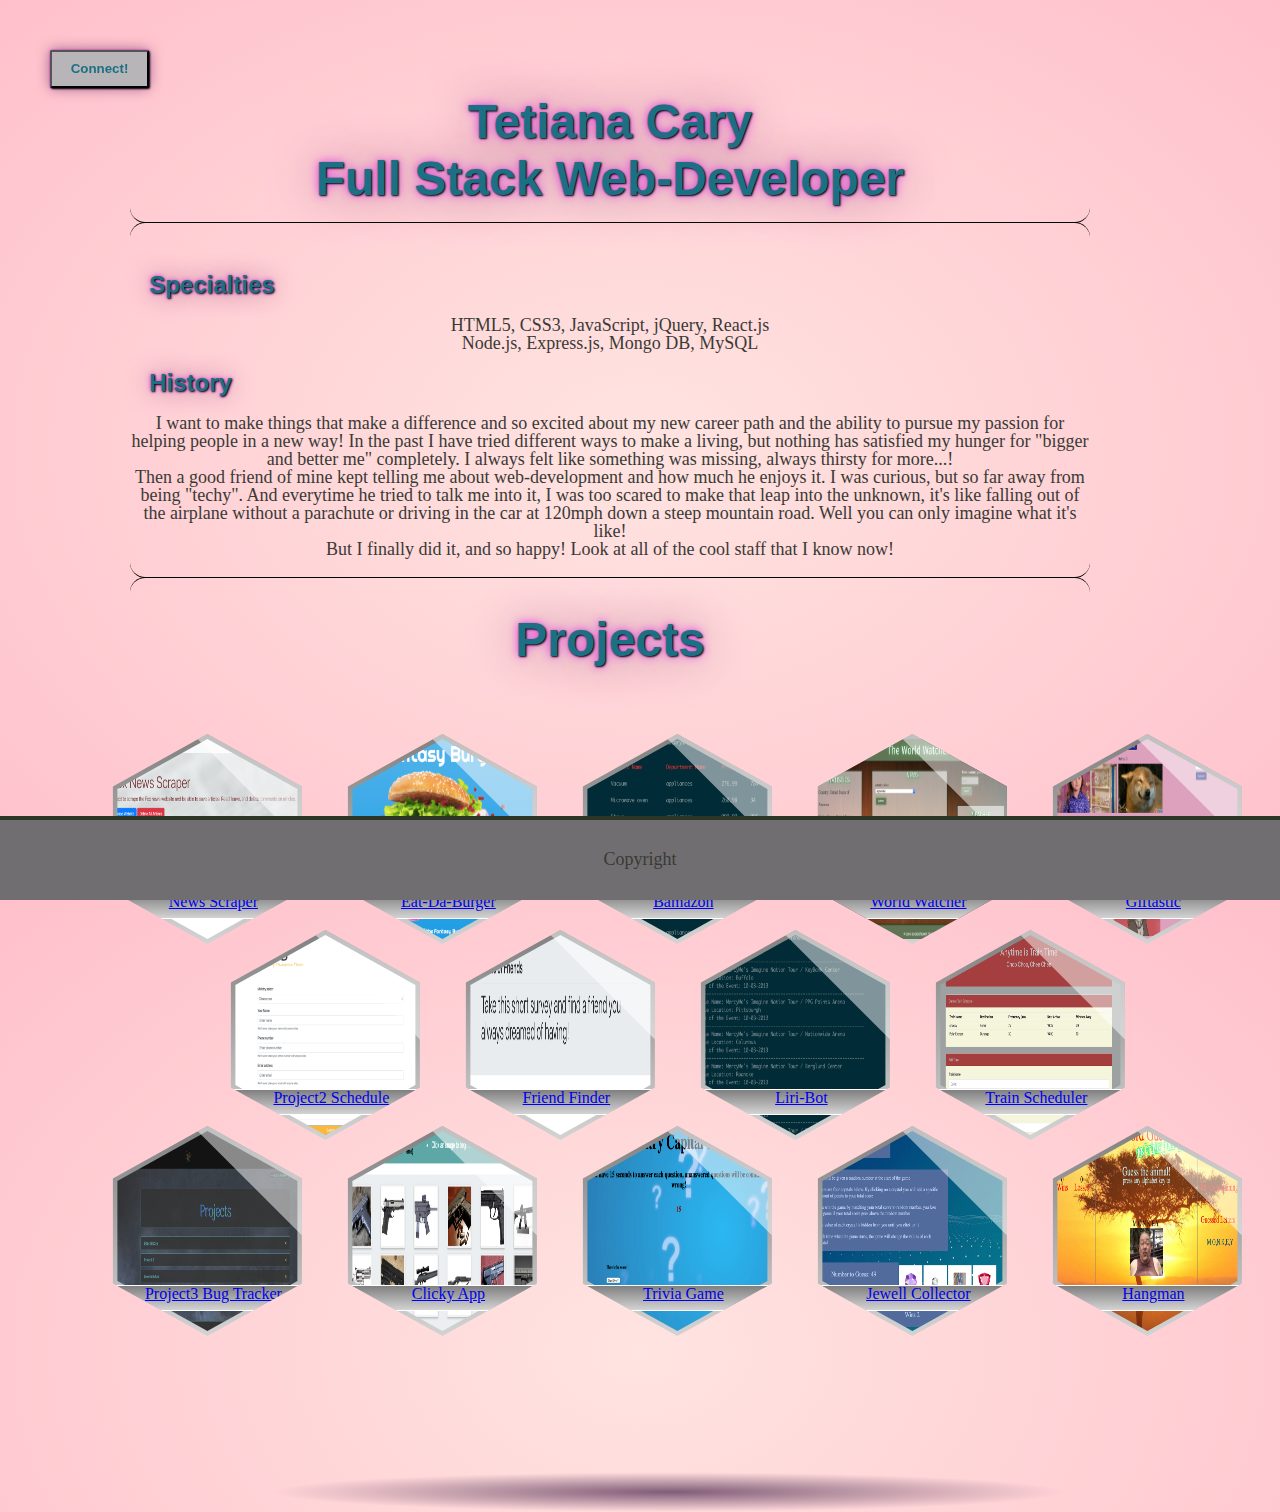
<file: index.html>
<!DOCTYPE html>
<html lang="en">

    <head>
        <meta charset="UTF-8" />
        <meta name="viewport" content="width=device-width, initial-scale=1.0" />
        <meta http-equiv="X-UA-Compatible" content="ie=edge" />
        <link href="https://fonts.googleapis.com/css?family=Kalam:400,700&display=swap" rel="stylesheet">
        <link rel="stylesheet" type="text/css" href="css/reset.css" />
        <link rel="stylesheet" type="text/css" href="css/style.css" />
        <title>Portfolio</title>
    </head>

    <body id="body">
        <!-- <header>Tetiana Cary</header> -->
        <div id="mySidenav" class="sidenav">
            <a href="javascript:void(0)" class="closebtn" onclick="closeNav()">&times;</a>
            <img id="pic" src="images/profilePic.jpeg" alt="Picture of me" class="img-thumbnail" />
            <a href="https://www.linkedin.com/in/tetiana-cary-816047b9/"><img src="images/linkedInIcon.png"
                    alt="Linked In Icon" style="width:25px;height:25px;"></a>
            <a href="https://github.com/tcary"><img src="images/gitHibIcon.png" alt="GitHub icon"
                    style="width:25px;height:25px;"></a>

        </div>

        <span onclick="openNav()"><button class="meet bouncy">Connect!</button></span>

        <div class="clearfix" id="main">
            <section class="main-section">
                <div id="me">
                    <h2>Tetiana Cary</h2>
                    <h2>Full Stack Web-Developer</h2>
                    <hr />
                </div>
                <div class="specialties">
                    <h3>Specialties</h3>
                    <p> HTML5, CSS3, JavaScript, jQuery, React.js</p>
                    <p>Node.js, Express.js, Mongo DB, MySQL</p>
                </div>
                <h3>History</h3>
                <p>
                    I want to make things that make a <strong>difference</strong>
                    and so excited about my new career path and the ability to pursue my
                    passion for helping people in a new way! In the past I have tried
                    different ways to make a living, but nothing has satisfied my hunger
                    for "bigger and better me" completely. I always felt like something
                    was missing, always thirsty for more...!
                </p>
                <p>
                    Then a good friend of mine kept telling me about web-development and
                    how much he enjoys it. I was curious, but so <strong>far</strong> away
                    from being "techy". And everytime he tried to talk me into it, I was
                    too scared to make that leap into the unknown, it's like falling out
                    of the airplane without a parachute or driving in the car at 120mph
                    down a steep mountain road. Well you can only imagine what it's like!
                </p>
                <p>
                    But I finally did it, and so happy! Look at
                    all of the cool staff that I know now!
                </p>

                <div id="me">
                    <!-- <h2>Tetiana Cary</h2> -->
                    <hr />
                    <h2 id="projects">Projects</h2>
                </div>
            </section>
            <div class="gallery">
                <div class="clipped-border">
                    <img src="./images/scrapper.png" id="clipped">
                    <div class="title">
                        <a href="https://scrraper.herokuapp.com/">News Scraper</a>
                    </div>
                </div>
                <div class="clipped-border">
                    <img src="./images/scheduler.png" id="clipped">
                    <div class="title">
                        <a href="https://project-2-scheduler.herokuapp.com/">Project2 Schedule</a>
                    </div>
                </div>
                <div class="clipped-border">
                    <img src="./images/burger.png" id="clipped">
                    <div class="title">
                        <a href="https://blooming-tundra-46715.herokuapp.com/">Eat-Da-Burger</a>
                    </div>
                </div>
                <div class="clipped-border">
                    <img src="./images/friendFinder.png" id="clipped">
                    <div class="title">
                        <a href="https://cryptic-wave-72940.herokuapp.com/">Friend Finder</a>
                    </div>
                </div>
                <div class="clipped-border">
                    <img src="./images/bamazon.png" id="clipped">
                    <div class="title">
                        <a href="https://github.com/tcary/bamazon">Bamazon</a>
                    </div>
                </div>
                <div class="clipped-border">
                    <img src="./images/liriBot.png" id="clipped">
                    <div class="title">
                        <a href="https://github.com/tcary/liri-node-app">Liri-Bot</a>
                    </div>
                </div>
                <div class="clipped-border">
                    <img src="./images/worldWatcher.png">
                    <div class="title">
                        <a href="https://mattroger.github.io/project1/">World Watcher</a>
                    </div>
                </div>
                <div class="clipped-border">
                    <img src="./images/trainScheduler.png" id="clipped">
                    <div class="title">
                        <a href="https://tcary.github.io/TrainTime/">Train Scheduler</a>
                    </div>
                </div>
                <div class="clipped-border">
                    <img src="./images/giftastic.png" id="clipped">
                    <div class="title">
                        <a href="https://tcary.github.io/Giftastic/">Giftastic</a>
                    </div>
                </div>
                <div class="clipped-border">
                    <img src="./images/bugTracker.png" id="clipped">
                    <div class="title">
                        <a href="https://mighty-meadow-63283.herokuapp.com/">Project3 Bug Tracker</a>
                    </div>
                </div>
                <div class="clipped-border">
                    <img src="./images/clickyApp.png" id="clipped">
                    <div class="title">
                        <a href="https://intense-atoll-97296.herokuapp.com/">Clicky App</a>
                    </div>
                </div>
                <div class="clipped-border">
                    <img src="./images/capitalTrivia.png" id="clipped">
                    <div class="title">
                        <a href="https://tcary.github.io/TriviaGame/">Trivia Game</a>
                    </div>
                </div>
                <div class="clipped-border">
                    <img src="./images/crystalCollector.png" id="clipped">
                    <div class="title">
                        <a href="https://tcary.github.io/unit-4-game/">Jewell Collector</a>
                    </div>
                </div>
                <div class="clipped-border">
                    <img src="./images/hangman.png" id="clipped">
                    <div class="title">
                        <a href="https://tcary.github.io/Word-Guess-Game/">Hangman</a>
                    </div>
                </div>
                <div class="shadow"></div>

                <footer id="foot">
                    <p class="down">Copyright</p>
                </footer>
            </div>
            <script src="./app.js"></script>
    </body>

</html>
</file>
<file: css/style.css>
:root {
  --width: 100%;
  --height: 100%;
  --border-width: 200px;
  --border-height: 200px;
}

html,
body {
  background: radial-gradient(mistyrose, pink);
  height: 100%;
  width: 100%;
  position: relative;
  display: block;
  content: "";
  justify-content: center;
  clear: both;
}

.gallery {
  position: relative;
  height: 100%;
  width: 100%;
  margin: 2% 8%;
}

.title {
  position: absolute;
  bottom: 15px;
  padding-bottom: 8px;
  border: 1px solid;
  width: 100%;
  color: #ffffff;
  background: linear-gradient(grey, lightgrey);
  margin-bottom: 10px;
  text-align: center;
}

button {
  display: flex;
  margin: 0 0.3em 0.3em 0;
  background-color: #b8b5b8;
  color: rgb(28, 112, 133);
  padding: 0.7em 1.4em;
  border-radius: 0.15em;
  box-sizing: border-box;
  font-weight: 700;
  box-shadow: 1px 1px 2px black, 0 0 1em rgb(161, 95, 142),
    0 0 0.2em rgb(238, 46, 245);
  text-align: center;
  position: relative;
  font-family: "Fira Sans", sans-serif;
  z-index: 1000;
  cursor: pointer;
}

.meet {
  position: sticky;
  top: 50px;
  left: 50px;
}

button:focus {
  outline-color: #2b3624;
}

#pic {
  float: left;
  margin: 20px;
  margin-bottom: 50px;
  width: 200px;
  box-shadow: 1px 1px 2px black, 0 0 1em rgb(161, 95, 142),
    0 0 0.2em rgb(238, 46, 245);
  height: 275px;
}

.main-section {
  width: 100%;
  max-width: 960px;
  padding: 30px;
  margin: 30px 100px;
  text-align: center;
}

input {
  width: 100%;
  height: 25px;
  margin-right: 800px;
  margin-bottom: 10px;
  margin-top: 10px;
  text-align: left;
  padding: 0 10px;
  font-size: 14px;
  border: 1px solid #666666;
  float: left;
  display: block;
}

textarea {
  width: 100%;
  height: 200px;
  margin: 10px 0;
  display: block;
  border: 1px solid #666666;
  padding: 0 10px;
  float: left;
  display: block;
  font-size: 14px;
}

p {
  color: #3a3a35;
  font-size: large;
}

h2 {
  font-family: "Kalam", cursive;
  font-weight: 700;
  color: rgb(28, 112, 133);
  font-size: -webkit-xxx-large;
  text-shadow: 1px 1px 2px black, 0 0 1em rgb(161, 95, 142),
    0 0 0.2em rgb(238, 46, 245);
  font-family: "Fira Sans", sans-serif;
  text-align: center;
  margin-bottom: 1%;
}

h3 {
  font-weight: 800;
  color: rgb(28, 112, 133);
  font-size: x-large;
  text-shadow: 1px 1px 2px black, 0 0 1em rgb(161, 95, 142),
    0 0 0.2em rgb(238, 46, 245);
  font-family: "Fira Sans", sans-serif;
  text-align: left;
  margin: 2%;
}

hr {
  overflow: visible;
  height: 30px;
  border-style: solid;
  border-color: black;
  border-width: 1px 0 0 0;
  border-radius: 20px;
  /* width: 82%; */
  margin-top: 2%;
}
hr:before {
  /* Not really supposed to work, but does */
  display: block;
  content: "";
  height: 30px;
  margin-top: -31px;
  border-style: solid;
  border-color: black;
  border-width: 0 0 1px 0;
  border-radius: 20px;
}

a:-webkit-any-link {
  /* color: -webkit-link; */
  cursor: pointer;
}
/* The side navigation menu */

.sidenav {
  height: 100%;
  width: 0;
  /* 0 width - changing this with JavaScript */
  position: fixed;
  z-index: 1001;
  top: 0;
  left: 0;
  background-color: #111;
  overflow-x: hidden;
  /* Disable horizontal scroll */
  padding-top: 60px;
  /* Place content 60px from the top */
  transition: 0.5s;
  /* 0.5 second transition effect to slide in the sidenav */
}
/* The navigation menu links */

.sidenav a {
  text-shadow: none;
  padding: 8px 8px 8px 32px;
  text-decoration: none;
  font-size: 25px;
  color: rgb(249, 161, 252);
  display: block;
  transition: 0.3s;
}

/* When you mouse over the navigation links, change their color */
.sidenav a:hover {
  color: #f1f1f1;
}
/* Position and style the close button (top right corner) */
.sidenav .closebtn {
  position: absolute;
  top: 0;
  right: 25px;
  font-size: 36px;
  margin-left: 50px;
}
.openbtn {
  font-size: 20px;
  cursor: pointer;
  background-color: #111;
  color: white;
  padding: 10px 15px;
  border: none;
}

.openbtn:hover {
  background-color: #444;
}

/* Style page content - use this if you want to push the page content to the right when you open the side navigation */
#body {
  transition: margin-left 0.5s; /* If you want a transition effect */
  /* padding: 20px; */
}

label {
  float: left;
}

footer {
  padding: 30px 0;
  clear: both;
  position: fixed;
  /* z-index: 1000; */
  background: #706e70;
  width: 100%;
  left: 0;
  bottom: 0;
  /* margin: 402px 0 0;  */
  height: 20px;
  text-align: center;
  border-top: 4px solid #2b3624;
}

.gallery:after {
  content: "";
}

.shadow {
  position: absolute;
  top: 700px;
  left: 10%;
  width: 800px;
  height: 40px;
  border-radius: 50%;
  background: radial-gradient(#805d78, rgba(0, 0, 0, 0) 70%);
  margin: 3%;
}

img {
  width: var(--width);
  height: var(--height);
}

.clipped-border {
  -webkit-clip-path: polygon(
    50% 0%,
    95% 25%,
    95% 75%,
    50% 100%,
    5% 75%,
    5% 25%
  );
  clip-path: polygon(50% 0%, 95% 25%, 95% 75%, 50% 100%, 5% 75%, 5% 25%);
  padding: 5px;
  background: linear-gradient(grey, lightgrey);
  width: var(--border-width);
  height: var(--border-height);
  max-height: 250px;
  max-width: 250px;
  /* height: var(--height); */
  /* width: var(--width); */
  transition: transform 0.2s;
  position: absolute;
}

.clipped-border:before {
  content: "";
  position: absolute;
  opacity: 0.5;
  width: 350px;
  height: 70px;
  background: white;
  top: 0;
  left: 0;
  z-index: 1;
  transform: rotate(45deg);
  transition: transform 0.5s;
}

.clipped-border:hover:before {
  transform: translate(-100px, 400%) rotate(45deg);
  transition: transform 0.5s;
}

.clipped-border:nth-child(2) {
  top: 196px;
  left: 118px;
}

.clipped-border:nth-child(3) {
  top: 0;
  left: 235px;
}

.clipped-border:nth-child(4) {
  top: 196px;
  left: 353px;
}

.clipped-border:nth-child(5) {
  top: 0;
  left: 470px;
}

.clipped-border:nth-child(6) {
  top: 196px;
  left: 588px;
}

.clipped-border:nth-child(7) {
  top: 0;
  left: 705px;
}

.clipped-border:nth-child(8) {
  top: 196px;
  left: 823px;
}

.clipped-border:nth-child(9) {
  top: 392;
  left: 940px;
}

.clipped-border:nth-child(10) {
  top: 392px;
  left: 0px;
}

.clipped-border:nth-child(11) {
  top: 392px;
  left: 235px;
}

.clipped-border:nth-child(12) {
  top: 392px;
  left: 470px;
}

.clipped-border:nth-child(13) {
  top: 392px;
  left: 705px;
}

.clipped-border:nth-child(14) {
  top: 392px;
  left: 940px;
}

#clipped {
  -webkit-clip-path: polygon(
    50% 0%,
    95% 25%,
    95% 75%,
    50% 100%,
    5% 75%,
    5% 25%
  );
  clip-path: polygon(50% 0%, 95% 25%, 95% 75%, 50% 100%, 5% 75%, 5% 25%);
}

.clipped-border:hover {
  transform: scale(1.2);
  transition: transform 0.2s;
  z-index: 10;
}

@media screen and (max-width: 500px) {
  body {
    background: radial-gradient(mistyrose, pink);
    height: 100%;
    width: 100%;
  }

  .sidebar {
    padding-top: 15px;
  }
  .sidebar a {
    font-size: 18px;
  }

  .clipped-border {
    width: 100px;
    height: 100px;
  }

  .clipped-border:nth-child(2) {
    top: 0;
    left: 100px;
  }

  .clipped-border:nth-child(3) {
    left: 200px;
  }

  .clipped-border:nth-child(4) {
    top: 82px;
    left: 50px;
  }

  .clipped-border:nth-child(5) {
    top: 82px;
    left: 150px;
  }

  .clipped-border:nth-child(6) {
    top: 82px;
    left: 250px;
  }

  .clipped-border:nth-child(7) {
    top: 82px;
    left: 350px;
  }

  .clipped-border:nth-child(8) {
    top: 82px;
    left: 450px;
  }

  .clipped-border:nth-child(9) {
    top: 0;
    left: 400px;
  }

  .clipped-border:nth-child(10) {
    top: 0;
    left: 500px;
  }

  .clipped-border:nth-child(11) {
    top: 0;
    left: 300px;
  }

  .clipped-border:nth-child(12) {
    top: 164px;
    left: 0px;
  }

  .clipped-border:nth-child(13) {
    top: 164px;
    left: 100px;
  }

  .clipped-border:nth-child(14) {
    top: 164px;
    left: 200px;
  }
}
</file>
